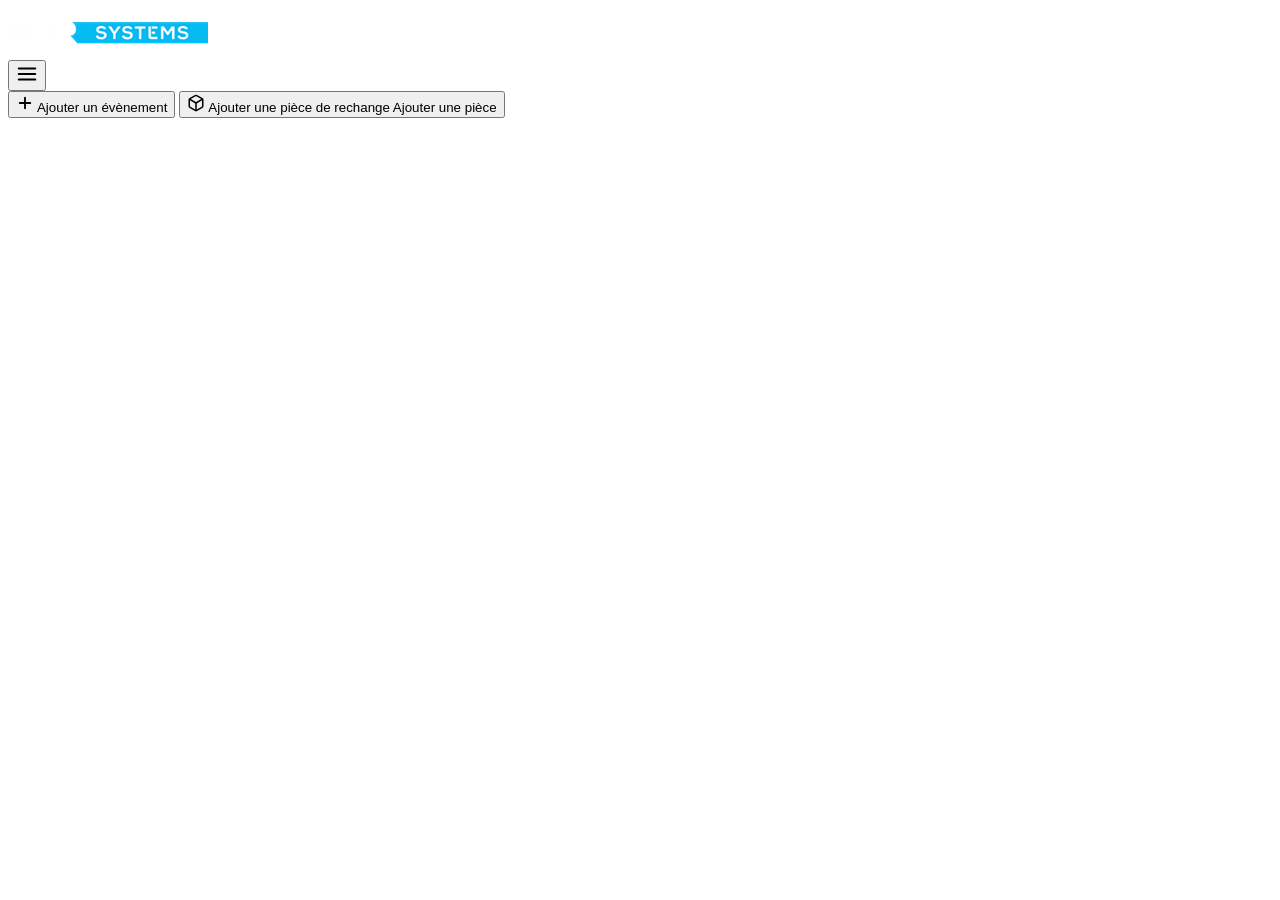
<file: app/index.html>
<!DOCTYPE html>
<html lang="fr">
<head>
<meta charset="utf-8">
<title>Rapport d'intervention — BFR Systems</title>
<meta name="viewport" content="width=device-width, initial-scale=1, viewport-fit=cover">
<meta name="theme-color" content="#332e72">
<meta name="color-scheme" content="light">
<meta name="apple-mobile-web-app-capable" content="yes">
<meta name="apple-mobile-web-app-title" content="Rapport SAV">
<meta name="description" content="Saisie, photos annotées, signature client et envoi du rapport d'intervention. Fonctionne hors connexion.">
<!-- Typographies officielles BFR Systems (Poppins & Open Sans) -->
<link rel="preconnect" href="https://fonts.googleapis.com">
<link rel="preconnect" href="https://fonts.gstatic.com" crossorigin>
<link href="https://fonts.googleapis.com/css2?family=Open+Sans:ital,wght@0,400;0,500;0,600;0,700;1,400&family=Poppins:wght@500;600;700;800&display=swap" rel="stylesheet">
<!-- Site destiné à l'équipe : hors des moteurs de recherche. -->
<meta name="robots" content="noindex, nofollow">
<style>/*<!--CSS-->*/</style>
</head>
<body>

<header class="topbar">
  <div class="brand">
    <img src="[data-uri]" alt="BFR SYSTEMS" class="topbar-logo" id="topbarLogo">
    <div style="display:none" aria-hidden="true">
      <div class="mark" id="brandMark">SAV</div>
      <h1 id="brandName">BFR SYSTEMS</h1>
      <small id="hdrNum">N° —</small>
    </div>
  </div>
  <button class="iconbtn" id="btnMenu" aria-label="Menu">
    <svg class="bfr-ico" viewBox="0 0 24 24" width="22" height="22" fill="none" stroke="currentColor" stroke-width="2.2" stroke-linecap="round"><line x1="3" y1="6" x2="21" y2="6"/><line x1="3" y1="12" x2="21" y2="12"/><line x1="3" y1="18" x2="21" y2="18"/></svg>
  </button>
</header>

<div class="chrono" id="chronoBarre"></div>

<main>
  <div id="zoneEntete"></div>
  <div id="zoneEvenements"></div>
  <div id="zoneCloture"></div>
</main>

<div class="actionbar">
  <button class="btn principal" id="btnAjouter" title="Ajouter un évènement">
    <svg class="bfr-ico" viewBox="0 0 24 24" width="18" height="18" fill="none" stroke="currentColor" stroke-width="2.5" stroke-linecap="round"><line x1="12" y1="5" x2="12" y2="19"/><line x1="5" y1="12" x2="19" y2="12"/></svg>
    <span>Ajouter un évènement</span>
  </button>
  <button class="btn second" id="btnAjouterPiece" title="Ajouter une pièce de rechange">
    <svg class="bfr-ico" viewBox="0 0 24 24" width="18" height="18" fill="none" stroke="currentColor" stroke-width="2" stroke-linecap="round" stroke-linejoin="round"><path d="M21 16V8a2 2 0 0 0-1-1.73l-7-4a2 2 0 0 0-2 0l-7 4A2 2 0 0 0 3 8v8a2 2 0 0 0 1 1.73l7 4a2 2 0 0 0 2 0l7-4A2 2 0 0 0 21 16z"/><polyline points="3.27 6.96 12 12.01 20.73 6.96"/><line x1="12" y1="22.08" x2="12" y2="12"/></svg>
    <span class="texte-long">Ajouter une pièce de rechange</span>
    <span class="texte-court">Ajouter une pièce</span>
  </button>
</div>

<div id="toast"></div>

<script>/*<!--LANGUES-->*/</script>
<script>/*<!--CORRECTEUR-->*/</script>
<script>/*<!--GLOSSAIRE-->*/</script>
<script>/*<!--BERGAMOT-->*/</script>
<script>/*<!--TRADUCTION-->*/</script>
<script>/*<!--PDF-->*/</script>
<script>/*<!--DOCX-->*/</script>
<script>/*<!--REPORT-->*/</script>
<script>/*<!--ANNOT-->*/</script>
<script>/*<!--ICONS-->*/</script>
<script>/*<!--WIZARD-->*/</script>
<script>/*<!--LOGO-->*/</script>
<script>/*<!--ICONES_DATA-->*/</script>
<script>/*<!--CLIENTS-->*/</script>
<script>/*<!--APP-->*/</script>
</body>
</html>
</file>
